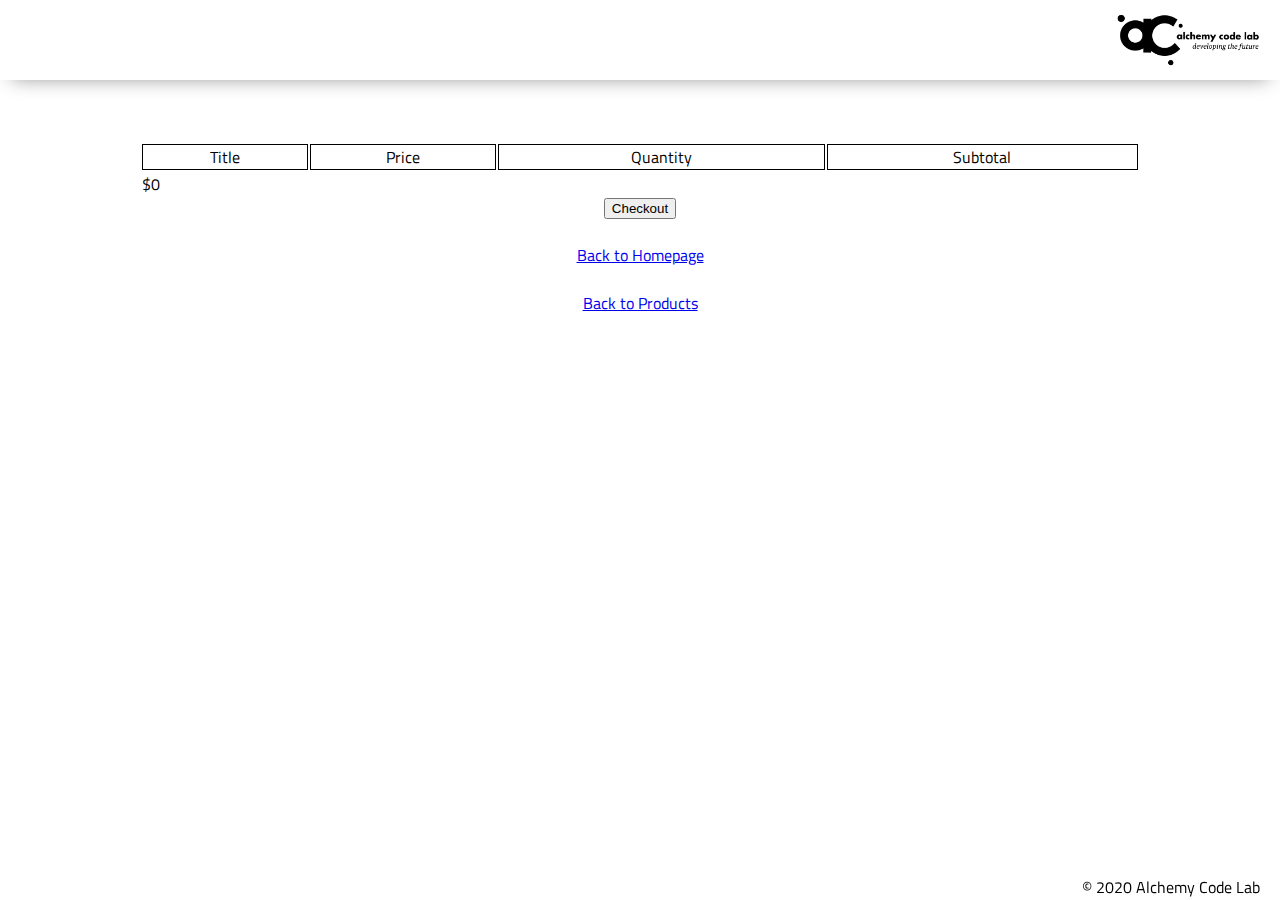
<file: cart-page/index.html>
<!DOCTYPE html>
<html lang="en">

<head>
    <meta charset="UTF-8">
    <meta name="viewport" content="width=device-width, initial-scale=1.0">
    <meta http-equiv="X-UA-Compatible" content="ie=edge">
    <link href="https://fonts.googleapis.com/css2?family=Titillium+Web:wght@300&display=swap" rel="stylesheet">
    <link rel="stylesheet" href="../styles/reset.css">
    <link rel="stylesheet" href="../styles/style.css">
    <link rel="stylesheet" href="../styles/home.css">
    <link rel="stylesheet" href="../styles/cart-style.css">
    <title>cart</title>
</head>

<body>
    <header>
        <div class="gutter-right logo">
            <img src="../assets/big-logo.png"/>
        </div>
    </header>
    <main>
        <section class="main-section">
            <table>
                <tr>
                  <th>Title</th>
                  <th>Price</th>
                  <th>Quantity</th>
                  <th>Subtotal</th>
                </tr>
                <tbody></tbody>
                <tfoot></tfoot>
            </table>
            <button id='checkoutButton'>Checkout</button><br>
            <h3><a href="../index.html">Back to Homepage</a></h3><br>
            <h3><a href="../Products/index.html">Back to Products</a></h3>
        </section>
    </main>
    <footer>
        <div class="copy gutter-right">&copy; 2020 Alchemy Code Lab</div>
    </footer>

    <script type="module" src="cart.js"></script>
</body>

</html>
</file>
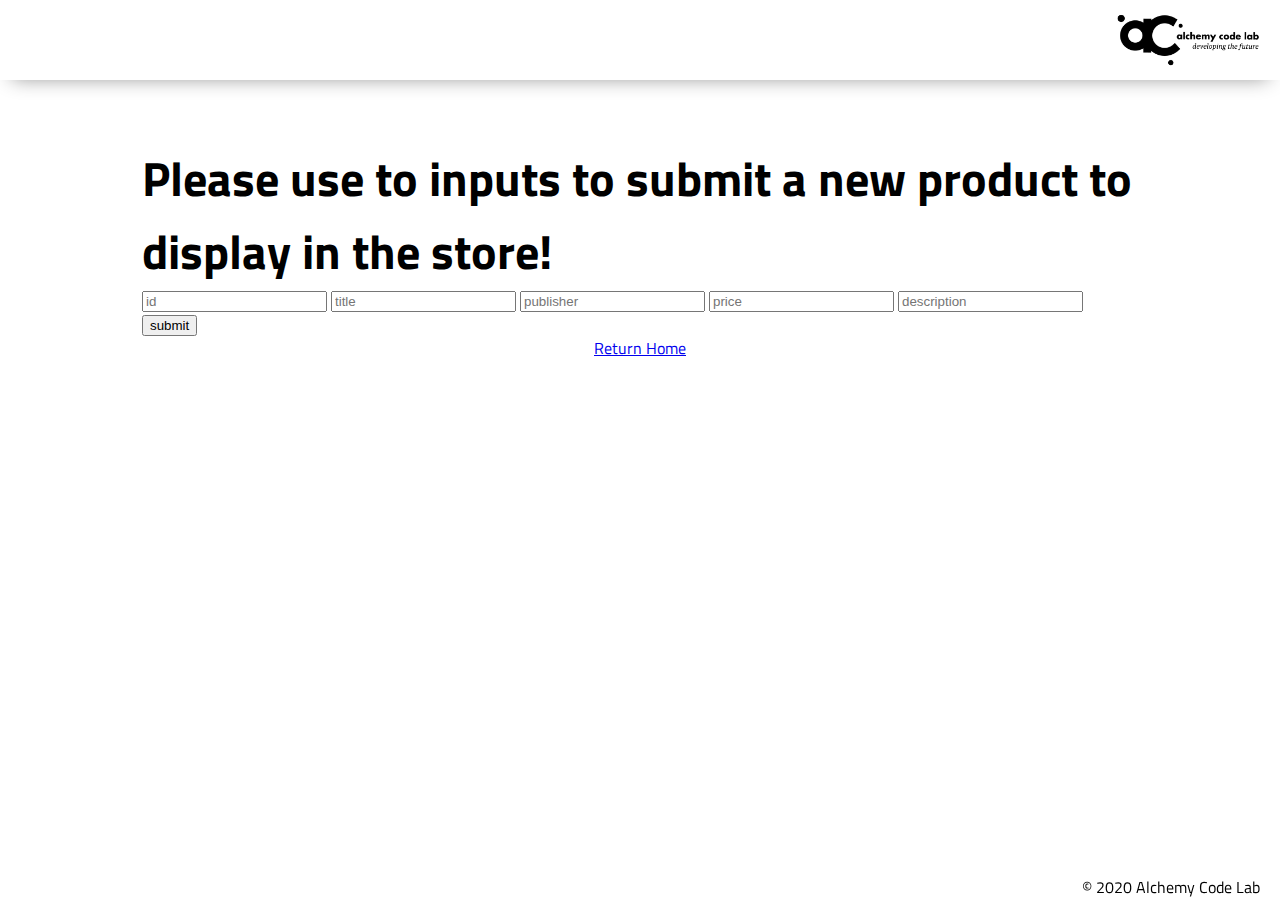
<file: form/index.html>
<!DOCTYPE html>
<html lang="en">

<head>
    <meta charset="UTF-8">
    <meta name="viewport" content="width=device-width, initial-scale=1.0">
    <meta http-equiv="X-UA-Compatible" content="ie=edge">
    <link href="https://fonts.googleapis.com/css2?family=Titillium+Web:wght@300&display=swap" rel="stylesheet">
    <link rel="stylesheet" href="../styles/reset.css">
    <link rel="stylesheet" href="../styles/style.css">
    <link rel="stylesheet" href="../styles/home.css">
    <link rel="stylesheet" href="../styles/cart-style.css">
    <title>cart</title>
</head>

<body>
    <header>
        <div class="gutter-right logo">
            <img src="../assets/big-logo.png"/>
        </div>
    </header>
    <main>
        <section class="main-section">
            <h2>Please use to inputs to submit a new product to display in the store!</h2>
            <form id="new-product-form">
                <label><input placeholder='id' id="id" name="id"/></label>
                <label><input placeholder='title' id="title" name="title"/></label>
                <label><input placeholder='publisher' id="publisher" name="publisher"/></label>
                <label><input placeholder='price' id="price" name="price"/></label>
                <label><input placeholder='description' id="description" name="description"/></label>
                <button>submit</button>
            </form>
            <a href="../index.html">Return Home</a>
        </section>

    </main>
    <footer>
        <div class="copy gutter-right">&copy; 2020 Alchemy Code Lab</div>
    </footer>

    <script type="module" src="form.js"></script>
</body>

</html>
</file>
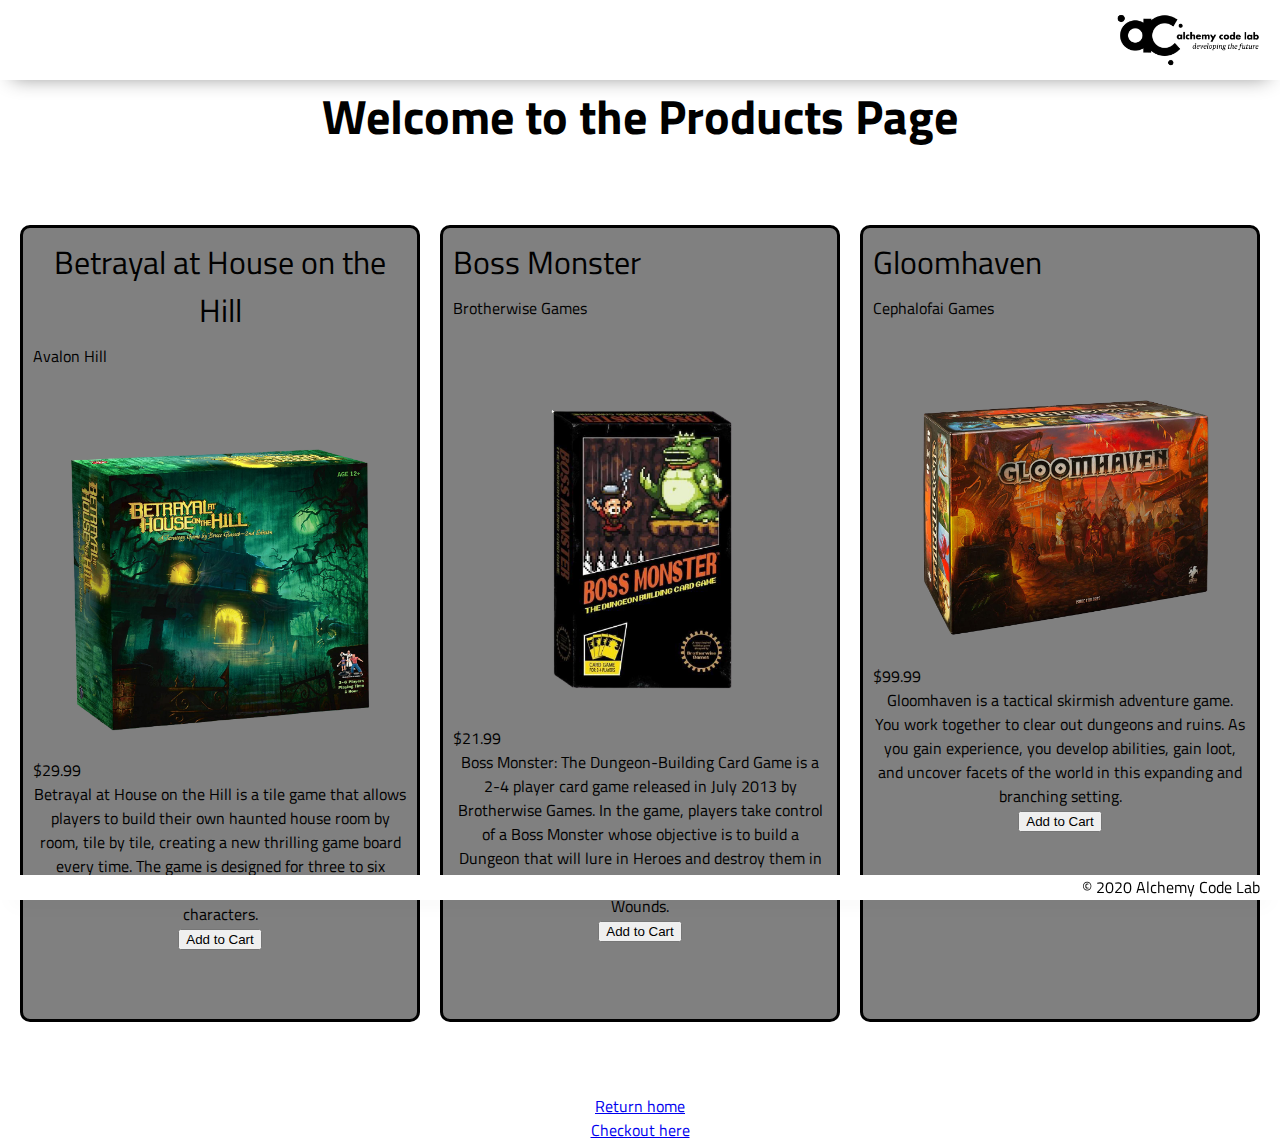
<file: product-page/index.html>
<!DOCTYPE html>
<html lang="en">

<head>
    <meta charset="UTF-8">
    <meta name="viewport" content="width=device-width, initial-scale=1.0">
    <meta http-equiv="X-UA-Compatible" content="ie=edge">
    <link href="https://fonts.googleapis.com/css2?family=Titillium+Web:wght@300&display=swap" rel="stylesheet">
    <link rel="stylesheet" href="../styles/reset.css">
    <link rel="stylesheet" href="../styles/style.css">
    <link rel="stylesheet" href="../styles/home.css">
    <link rel="stylesheet" href="../styles/products-style.css"> 
    <title>products</title>
    </head>

<body>
    <header>
        <div class="gutter-right logo">
            <img src="../assets/big-logo.png"/>
        </div>
    </header>
    <main>
        <h2>Welcome to the Products Page</h3>
        <section class="main-section">
                <ul class='list' id='list'>
                </ul>
        </section>
        <h3><a href="../index.html">Return home</a></h3>
        <h3><a href="../cart-page/index.html">Checkout here</a></h3>
    </main>
    <footer>
        <div class="copy gutter-right">&copy; 2020 Alchemy Code Lab</div>
    </footer>

    <script type="module" src="products.js"></script>
</body>

</html>
</file>
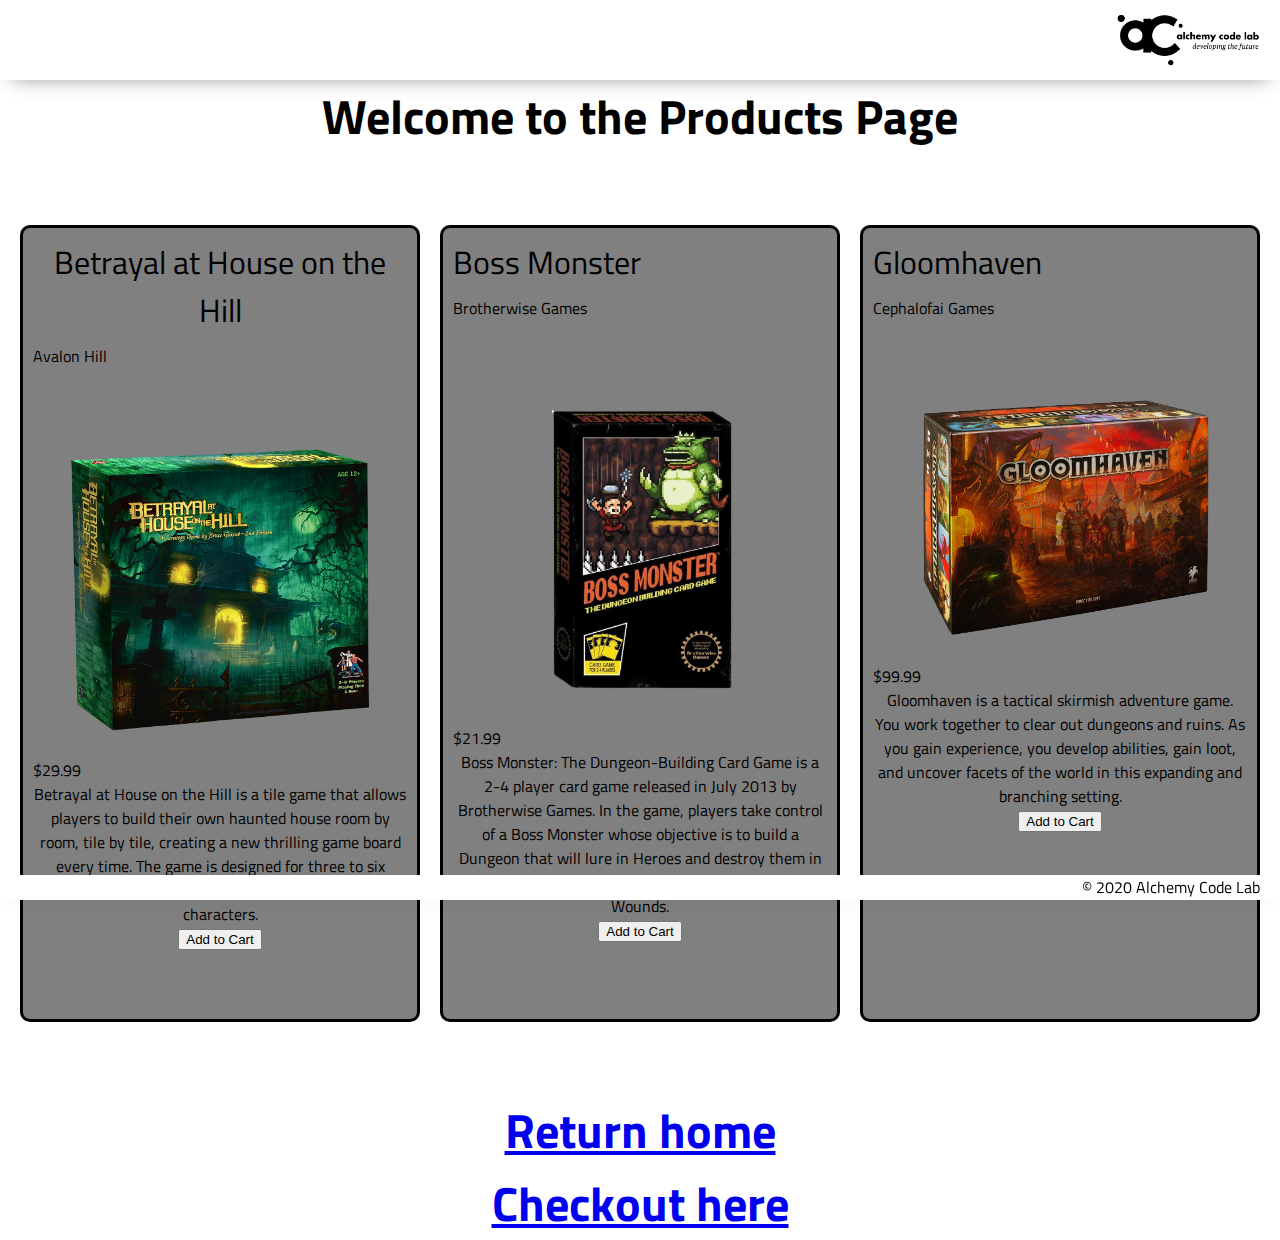
<file: Products/index.html>
<!DOCTYPE html>
<html lang="en">

<head>
    <meta charset="UTF-8">
    <meta name="viewport" content="width=device-width, initial-scale=1.0">
    <meta http-equiv="X-UA-Compatible" content="ie=edge">
    <link href="https://fonts.googleapis.com/css2?family=Titillium+Web:wght@300&display=swap" rel="stylesheet">
    <link rel="stylesheet" href="../styles/reset.css">
    <link rel="stylesheet" href="../styles/style.css">
    <link rel="stylesheet" href="../styles/home.css">
    <link rel="stylesheet" href="../styles/products-style.css"> 
    <title>products</title>
    </head>

<body>
    <header>
        <div class="gutter-right logo">
            <img src="../assets/big-logo.png"/>
        </div>
    </header>
    <main>
        <h2>Welcome to the Products Page</h3>
        <section class="main-section">
                <ul class='list' id='list'>
                </ul>
        </section>
        <h2><a href="../index.html">Return home</a></h2><h2><a href="../cart/index.html">Checkout here</a></h2>
    </main>
    <footer>
        <div class="copy gutter-right">&copy; 2020 Alchemy Code Lab</div>
    </footer>

    <script type="module" src="products.js"></script>
</body>

</html>
</file>
<file: styles/style.css>
body {
    --color1: #ffffff;
    --color2: #ffffff;
    --color3: #ffffff;
    --color4: #ffffff;
    --color5: #ffffff;

    /* https://coolors.co/generate and click export -> scss to get the colors to copy and paste below*/
    /* --color1: hsla(349, 69%, 76%, 1);
    --color2: hsla(207, 67%, 44%, 1);
    --color3: hsla(200, 61%, 56%, 1);
    --color4: hsla(187, 41%, 94%, 1);
    --color5: hsla(170, 28%, 95%, 1); */

    /* --color1: hsla(45, 86%, 83%, 1);
    --color2: hsla(135, 65%, 98%, 1);
    --color3: hsla(315, 37%, 86%, 1);
    --color4: hsla(45, 73%, 98%, 1);
    --color5: hsla(224, 40%, 79%, 1); */
    
    --header-height: 80px;
    --shadow: 0px 10px 20px -12px rgba(0,0,0,0.45);
    --gutter: 30px;
    --footer-height: 25px;
    
    font-family: 'Titillium Web', sans-serif;
    background-color: var(--color2);
}

main {
    display: flex;
    flex-direction: column;
    justify-content: center;
    align-items: center;
    margin-bottom: calc(var(--footer-height));
}

section {
    background-color: var(--color5);
    width: 1000px;
    max-width: 80%;
    display: flex;
    flex-direction: column;
    justify-content: center;
    align-items: center;
    padding-top: var(--gutter);
    padding-bottom: var(--gutter);
    margin-top: var(--gutter);
    margin-bottom: var(--gutter);
    border: solid 2px var(--color1);

}

header {
    display: flex;
    justify-content: flex-end;
    background-color: var(--color3);
    height: var(--header-height);
    box-shadow: var(--shadow);
}

footer {
    display: flex;
    justify-content: flex-end;
    background-color: var(--color3);
    box-shadow: var(--shadow);
}


h2 {
    font-size: 3rem;
    font-weight: bold;
}

.gutter-right {
    margin-right: 20px;
}

.main-logo {
    animation: pulse 5s infinite ease-in-out;
}

header img {
    height: var(--header-height);
}



content {
    width: 80%;
}

p {
    margin: var(--gutter);
}
  
footer {
    position: fixed;
    width: 100%;
    bottom: 0;
    height: var(--footer-height);
    display: flex;
    justify-content: flex-end;
    background-color: var(--color3);
    box-shadow: var(--shadow);
}
  
  @keyframes pulse {
    20% {
      transform: rotate3d(-10, -10, -10, 50deg) scale(1.2);
    }

    40% {
        transform: rotate3d(10, 10, -10, 50deg) scale(1);
    }

    60% {
        transform: rotate3d(-10, 10, 10, 50deg) scale(1.2);
      }

    80% {
        transform: rotate3d(10, 10, 10, 50deg) scale(1);
    }

  }
  .banner {
    font-family: 'Poppins', sans-serif;
  }
</file>
<file: styles/home.css>
/* add home page styles here */
</file>
<file: styles/cart-style.css>
table {
    width: 1000px;
}

th, td {
    border: solid 1px;
}
</file>
<file: styles/products-style.css>
.main-section{
    display: flex;
    flex-direction: column;
}
.product {
    width: 400px;
    padding: 10px;
    border: solid 3px;
    text-align: center;
    border-radius: 10px;
    background: gray;
    margin: 10px;
    
}

.product > img {
    width: 300px;
    margin: 20px;
    column-fill: auto;
}

.product > p {
    margin: 0;
    font-size: 1em;
    display: flex;
    justify-content: space-between;
}
p:first-of-type {
    font-size: 2em;
    margin-bottom: 10px;
}
p:nth-child(2) {
    margin-bottom: 60px;
}


.list {
    display:flex;
    flex-flow: row;
}
</file>
